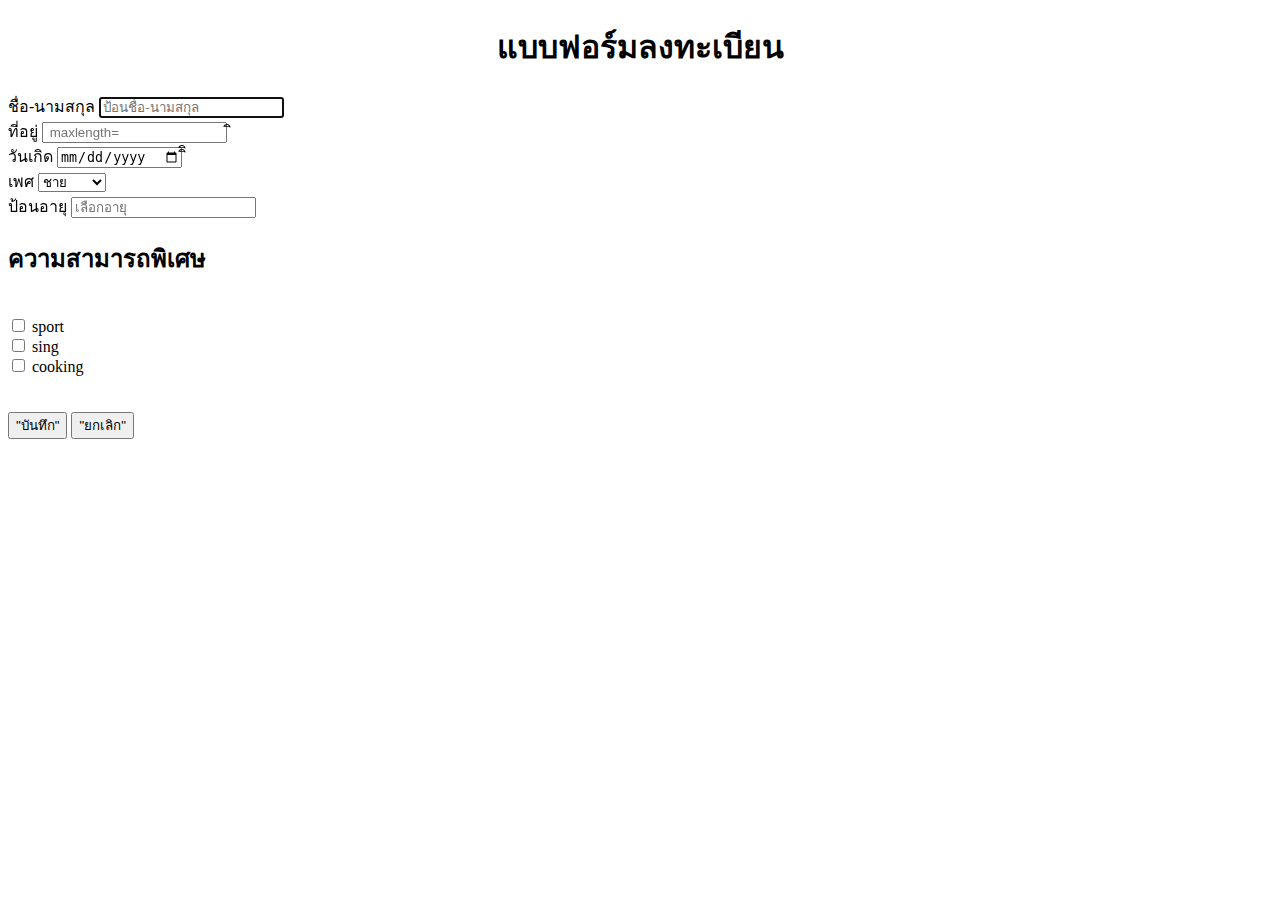
<file: from.html>
<!DOCTYPE html>
<html lang="en">
<head>
    <meta charset="UTF-8">
    <meta http-equiv="X-UA-Compatible" content="IE=edge">
    <meta name="viewport" content="width=device-width, initial-scale=1.0">
    <title>แบบฟอร์มลงทะเบียน</title>
</head>
<body>
    <h1 align="center"> แบบฟอร์มลงทะเบียน </h1>

    <div>

 <!-- input text name -->
 <label for="name">ชื่อ-นามสกุล</label>
 <input type="text" id="textname" placeholder="ป้อนชื่อ-นามสกุล"
 autofocus="autofocus" maxlength="50" required>
 <br>

 <!-- input text address -->
 <label for="address">ที่อยู่</label>
 <input type="text"id="textname" placeholder="
 maxlength="100" required > 
ิ<br>

 <!-- input birthday -->
 <label for="birthday">วันเกิด</label>
 <input type="date" id="birthday" placeholder="เลือกวันเกิด">
ิิ <br>

 <!-- input sex selection -->
 <label for="sex">เพศ</label>
 <select name="sex" id="sex">
   <option value="ชาย"seleted>ชาย</option>
   <option value="หญิง">หญิง</option>
   <option value="LGBTQ">LGBTQ</option>
 </select>
 <br>

 <!-- input number age -->
 <label for="age">ป้อนอายุ</label>
 <input type="munber" id="age" maxlength="3"
 placeholder="เลือกอายุ">
 <br>
 <h2>ความสามารถพิเศษ</h2>
 <br>
 <input type="checkbox" id="sport" value="sport" /> sport <br>
 <input type="checkbox" id="sing" value="sing" /> sing <br>
 <input type="checkbox" id="cooking" value="cooking" /> cooking <br>

<br><br>

<!-- button submi -->
<button typr="submit">"บันทึก"</button>
<button typr="cancle">"ยกเลิก"</button>


 </form>

    </div>


 </body>
 </html>
</file>
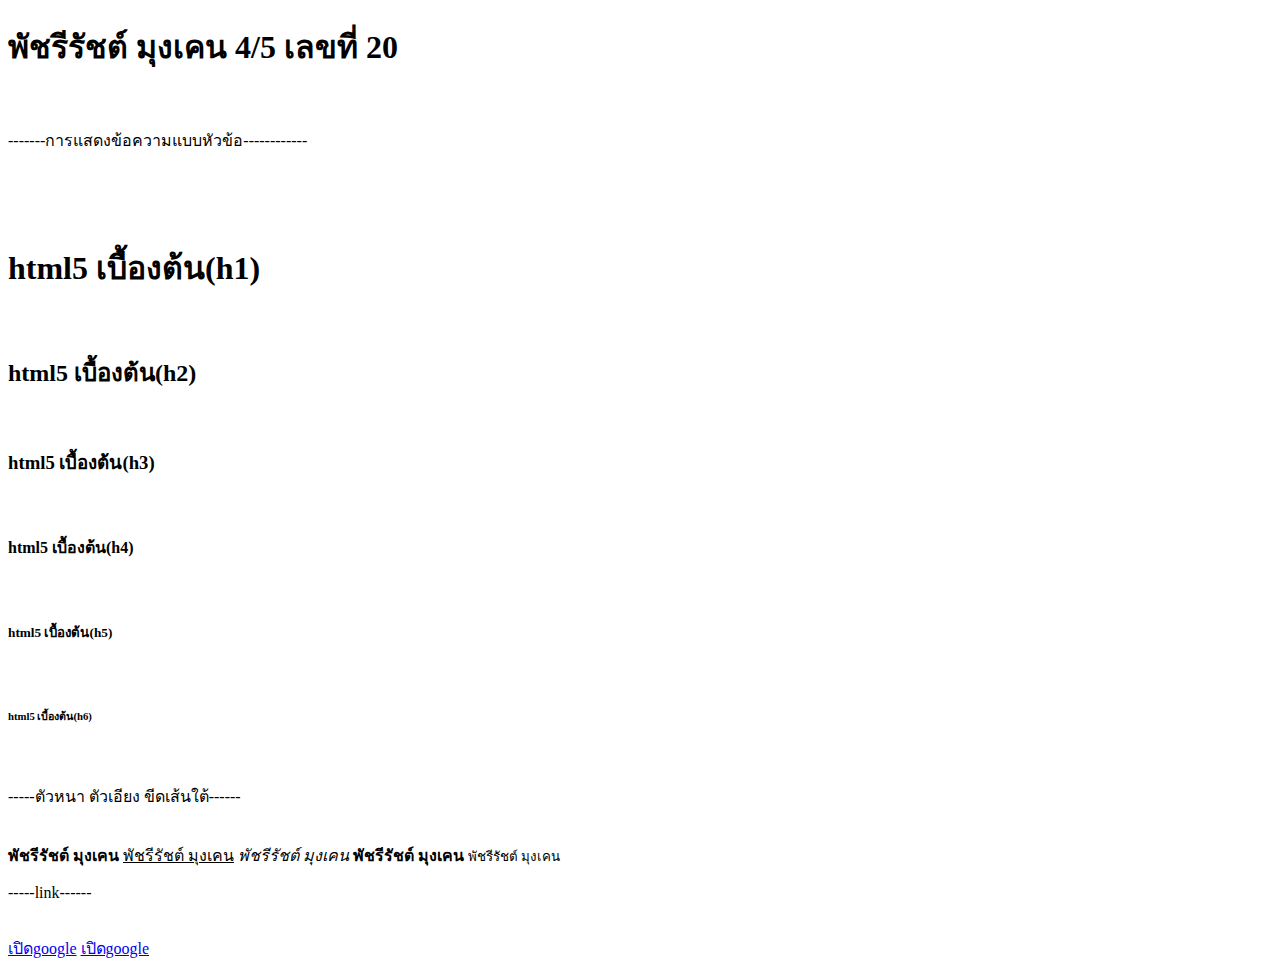
<file: h1.html>
<!DOCTYPE html>
<html lang="en">
<head>
    <meta charset="UTF-8">
    <meta http-equiv="X-UA-Compatible" content="IE=edge">
    <meta name="viewport" content="width=device-width, initial-scale=1.0">
    <title>Document</title>
</head>
<body>
    <p><h1>พัชรีรัชต์ มุงเคน 4/5 เลขที่ 20</h1></p> <h1></h1><br>
<p>-------การแสดงข้อความแบบหัวข้อ------------</p><br>

<p></p><br>
<div></div>
<h1>html5 เบื้องต้น(h1)</h1><br>
<h2>html5 เบื้องต้น(h2)</h2><br>
<h3>html5 เบื้องต้น(h3)</h3><br>
<h4>html5 เบื้องต้น(h4)</h4><br>
<h5>html5 เบื้องต้น(h5)</h5><br>
<h6>html5 เบื้องต้น(h6)</h6><br>
</div>
</p>-----ตัวหนา ตัวเอียง ขีดเส้นใต้------ </p><br>
</div>

<b>พัชรีรัชต์ มุงเคน</b>
<u>พัชรีรัชต์ มุงเคน</u>
<i>พัชรีรัชต์ มุงเคน</i>
<strong>พัชรีรัชต์ มุงเคน</strong>
<small>พัชรีรัชต์ มุงเคน</small>

</div>

</p>-----link------ </p><br>
</div>
<a href="http://www.google.co.th">เปิดgoogle</a>
<a href="http://www.google.co.th" target="_blank">เปิดgoogle</a>
</div>



</body>
</html>
</file>
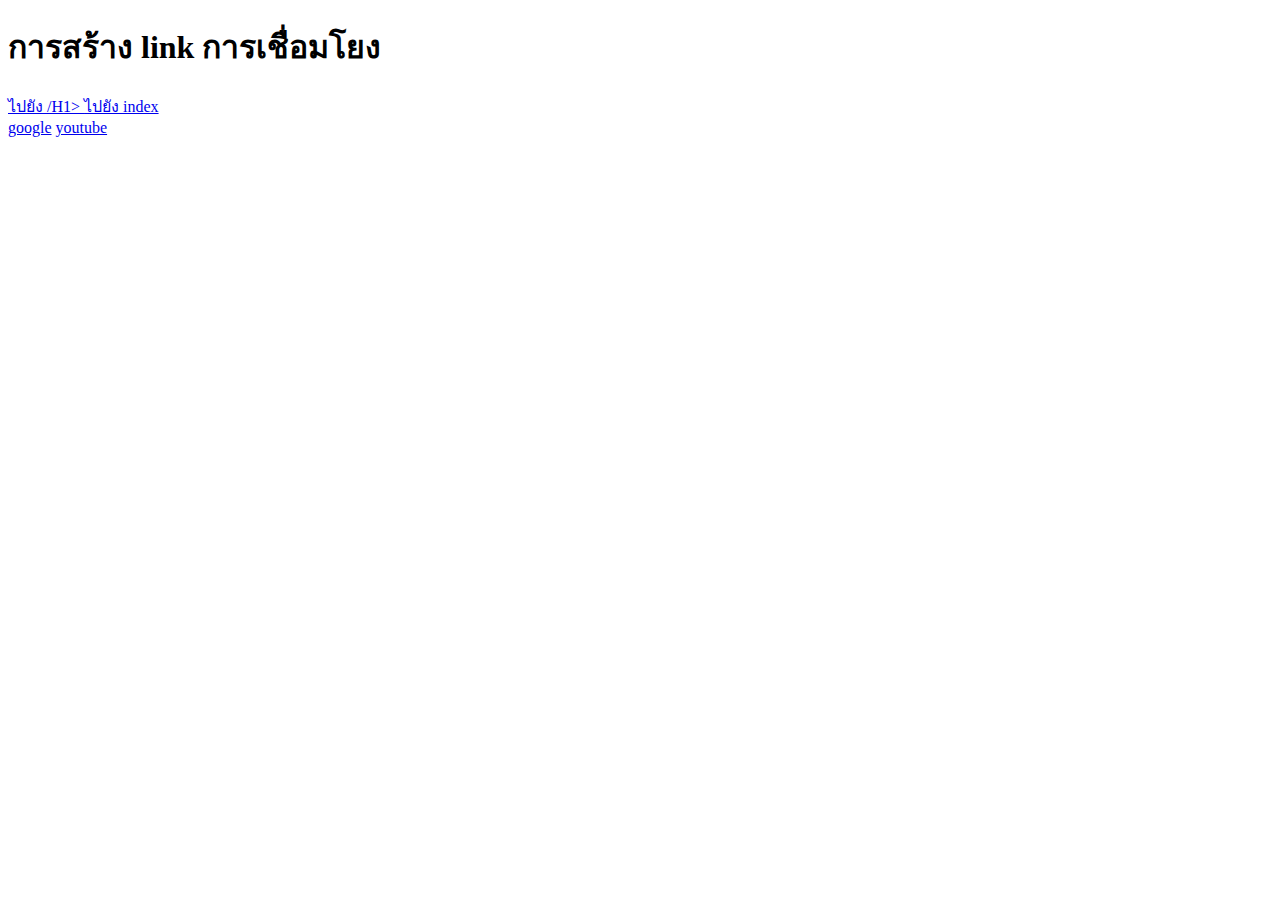
<file: link.html>
<!DOCTYPE html>
<html lang="en">
<head>
    <meta charset="UTF-8">
    <meta http-equiv="X-UA-Compatible" content="IE=edge">
    <meta name="viewport" content="width=device-width, initial-scale=1.0">
    <title>Document</title>
</head>
<body>
    <div>
   <p><h1>การสร้าง link การเชื่อมโยง</h1></p>
                     <!-- การเชื่อมโยมภายใน -->
  <a href="h1.html" target="_blank=">ไปยัง /H1> </a>
  <a href="index.html" target="_blank=">ไปยัง index </a>

    </div>
                   <!-- การเชื่อมโยมภายใน http:// -->
     <a href="http://www.google.co.th:" target="_blank" >google</a>
     <a href="http://www.youtube.com:" target="_blank" >youtube</a>



</body>
</html>
</file>
